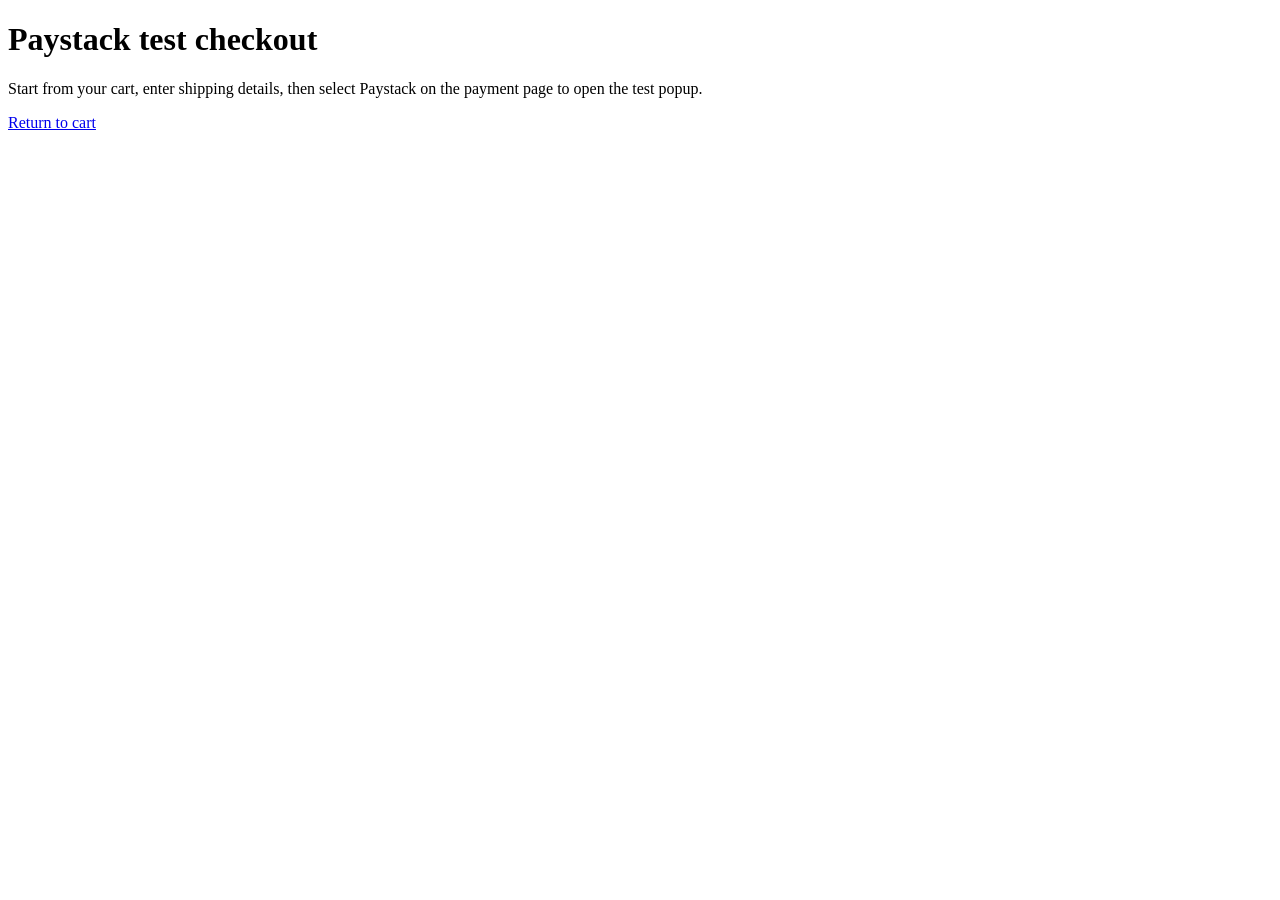
<file: paysack.html>
<!DOCTYPE html>
<html lang="en">
<head>
    <meta charset="UTF-8">
    <meta name="viewport" content="width=device-width, initial-scale=1.0">
    <title>Paystack test checkout</title>
</head>
<body>
    <main>
        <h1>Paystack test checkout</h1>
        <p>Start from your cart, enter shipping details, then select Paystack on the payment page to open the test popup.</p>
        <a href="./cart.html">Return to cart</a>
    </main>
</body>
</html>
</file>
